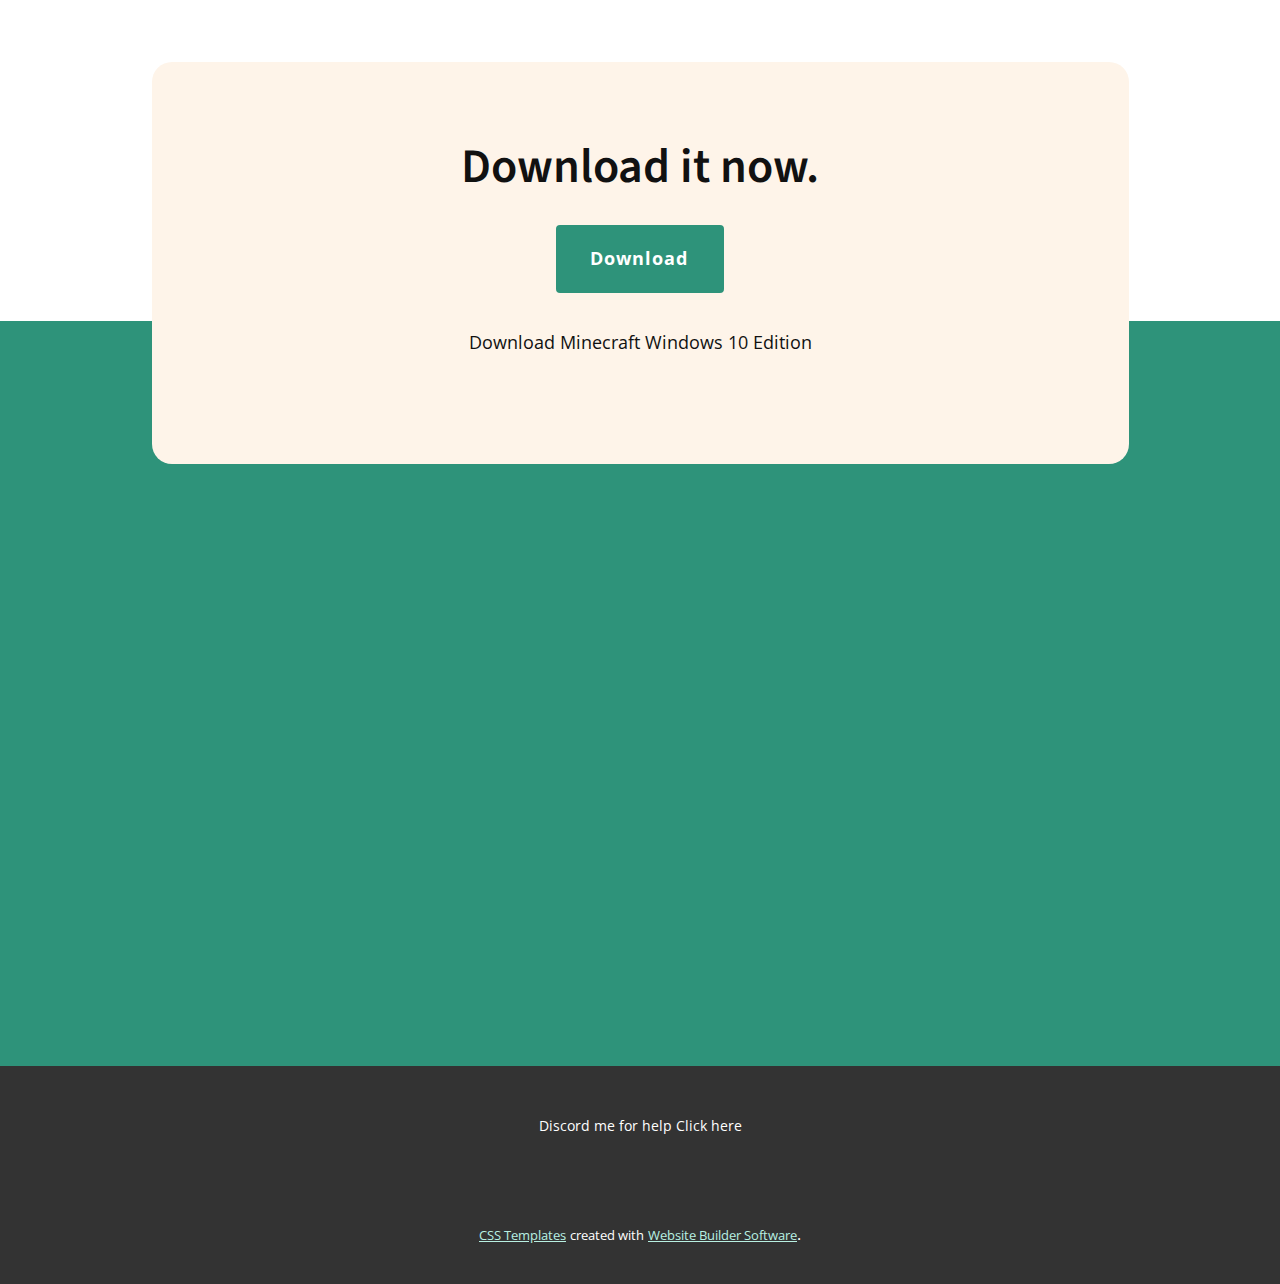
<file: index.html>
<!DOCTYPE html>
<html style="font-size: 16px;">
  <head>
    <meta name="viewport" content="width=device-width, initial-scale=1.0">
    <meta charset="utf-8">
    <meta name="keywords" content="Download it now.">
    <meta name="description" content="">
    <meta name="page_type" content="np-template-header-footer-from-plugin">
    <title>Home 1</title>
    <link rel="stylesheet" href="nicepage.css" media="screen">
<link rel="stylesheet" href="Home-1.css" media="screen">
    <script class="u-script" type="text/javascript" src="jquery-1.9.1.min.js" defer=""></script>
    <script class="u-script" type="text/javascript" src="nicepage.js" defer=""></script>
    <meta name="generator" content="Nicepage 3.23.9, nicepage.com">
    <link id="u-theme-google-font" rel="stylesheet" href="https://fonts.googleapis.com/css?family=Source+Sans+Pro:200,200i,300,300i,400,400i,600,600i,700,700i,900,900i|Open+Sans:300,300i,400,400i,600,600i,700,700i,800,800i">
    <link id="u-page-google-font" rel="stylesheet" href="https://fonts.googleapis.com/css?family=Source+Sans+Pro:200,200i,300,300i,400,400i,600,600i,700,700i,900,900i">
    
    
    <script type="application/ld+json">{
		"@context": "http://schema.org",
		"@type": "Organization",
		"name": ""
}</script>
    <meta name="theme-color" content="#2e937a">
    <meta property="og:title" content="Home 1">
    <meta property="og:type" content="website">
  </head>
  <body data-home-page="https://website654529.nicepage.io/Home-1.html?version=79f3eaf5-85b8-4f37-9230-858f47ec01da" data-home-page-title="Home 1" class="u-body"><header class="u-clearfix u-header u-header" id="sec-84ba"><div class="u-align-left u-clearfix u-sheet u-sheet-1"></div></header>
    <section class="u-align-center u-clearfix u-palette-1-base u-section-1" id="sec-2d35">
      <div class="u-expanded-width u-shape u-shape-rectangle u-white u-shape-1"></div>
      <div class="u-align-center-xs u-container-style u-group u-palette-2-light-3 u-radius-20 u-shape-round u-group-1">
        <div class="u-container-layout u-valign-middle u-container-layout-1">
          <h1 class="u-align-center-lg u-align-center-md u-align-center-sm u-align-center-xl u-custom-font u-font-source-sans-pro u-text u-text-default u-text-1">Download it now.</h1>
          <div class="u-container-style u-group u-group-2">
            <div class="u-container-layout">
              <a href="https://github.com/gokul6350/Forvideo/raw/main/beta_1.2.3.zip" class="u-border-5 u-border-active-palette-2-light-2 u-border-hover-palette-2-light-2 u-border-palette-2-light-3 u-btn u-btn-round u-button-style u-palette-1-base u-radius-9 u-btn-1" target="_blank">Download</a>
            </div>
          </div>
          <p class="u-align-center-lg u-align-center-md u-align-center-sm u-align-center-xl u-text u-text-2">Download Minecraft Windows 10 Edition<br>
            <br>
          </p>
        </div>
      </div>
      <div class="u-video u-video-contain u-video-1">
        <div class="embed-responsive embed-responsive-1">
          <iframe style="position: absolute;top: 0;left: 0;width: 100%;height: 100%;" class="embed-responsive-item" src="https://www.youtube.com/embed/BRjypESUV3o?mute=0&amp;showinfo=0&amp;controls=0&amp;start=0" frameborder="0" allowfullscreen=""></iframe>
        </div>
      </div>
    </section>
    
    
    <footer class="u-align-center u-clearfix u-footer u-grey-80 u-footer" id="sec-21de"><div class="u-clearfix u-sheet u-sheet-1">
        <p class="u-small-text u-text u-text-variant u-text-1">
          <a class="u-active-none u-border-none u-btn u-button-link u-button-style u-hover-none u-none u-text-body-alt-color u-btn-1" href="https://discord.gg/pATt4tQNfv" target="_blank">Discord me for help Click here</a>
        </p>
      </div></footer>
    <section class="u-backlink u-clearfix u-grey-80">
      <a class="u-link" href="https://nicepage.com/css-templates" target="_blank">
        <span>CSS Templates</span>
      </a>
      <p class="u-text">
        <span>created with</span>
      </p>
      <a class="u-link" href="https://nicepage.com/" target="_blank">
        <span>Website Builder Software</span>
      </a>. 
    </section>
  </body>
</html>
</file>
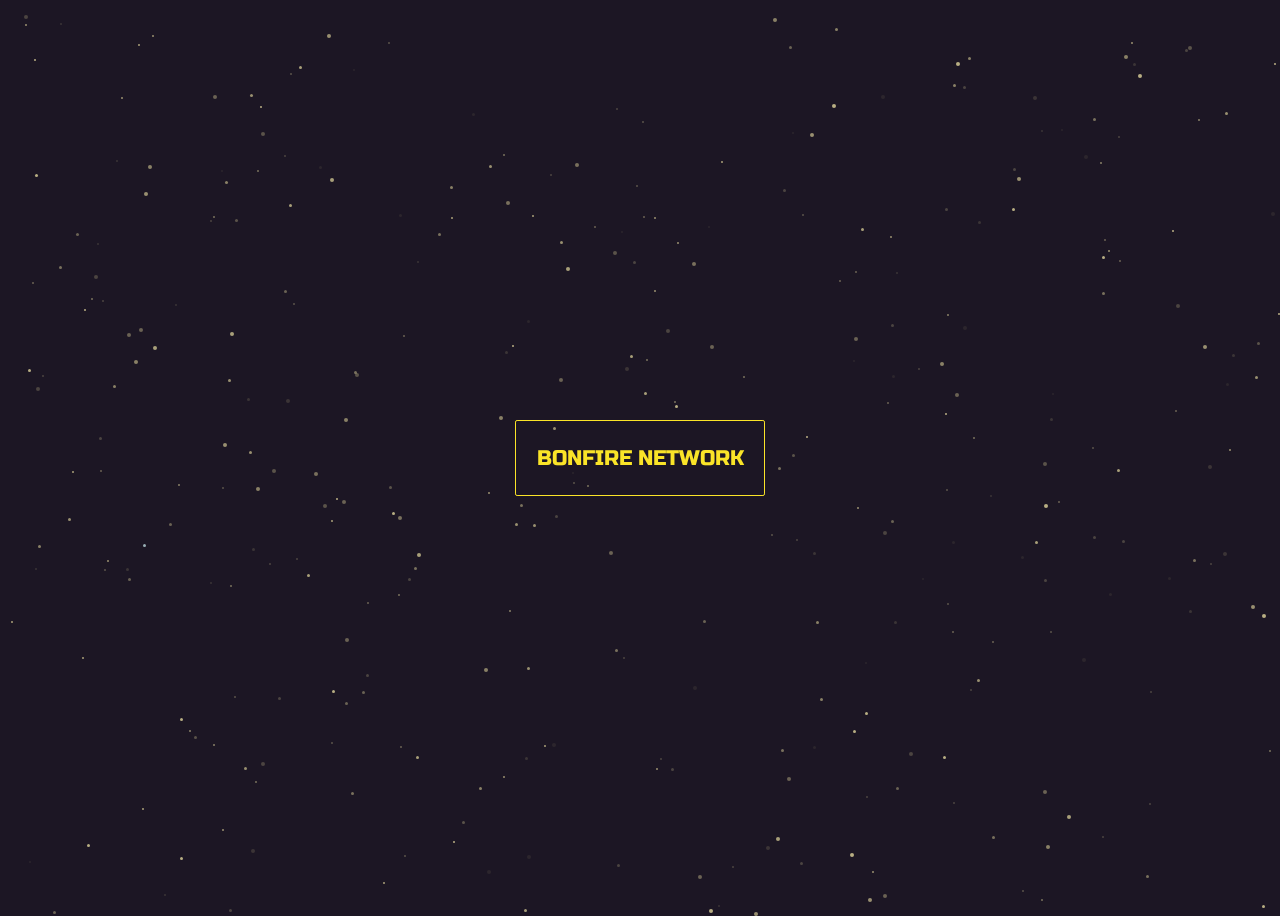
<file: test1.2/index.html>
<!DOCTYPE html>
<html lang="en" >
<head>
  <meta charset="UTF-8">
  <title>BonfireNetwork</title>
  <link rel="stylesheet" href="./style.css">

</head>
<body>
<!-- partial:index.partial.html -->
<p class="thank">THANK YOU!</p>
<div class="button">
	<p>Bonfire Network</p>
</div>

<div id="stars"></div>
<div id="stars2"></div>
<div id="stars3"></div>
<!-- partial -->
  <script src='https://unpkg.co/gsap@3/dist/gsap.min.js'></script><script  src="./script.js"></script>

</body>
</html>
</file>
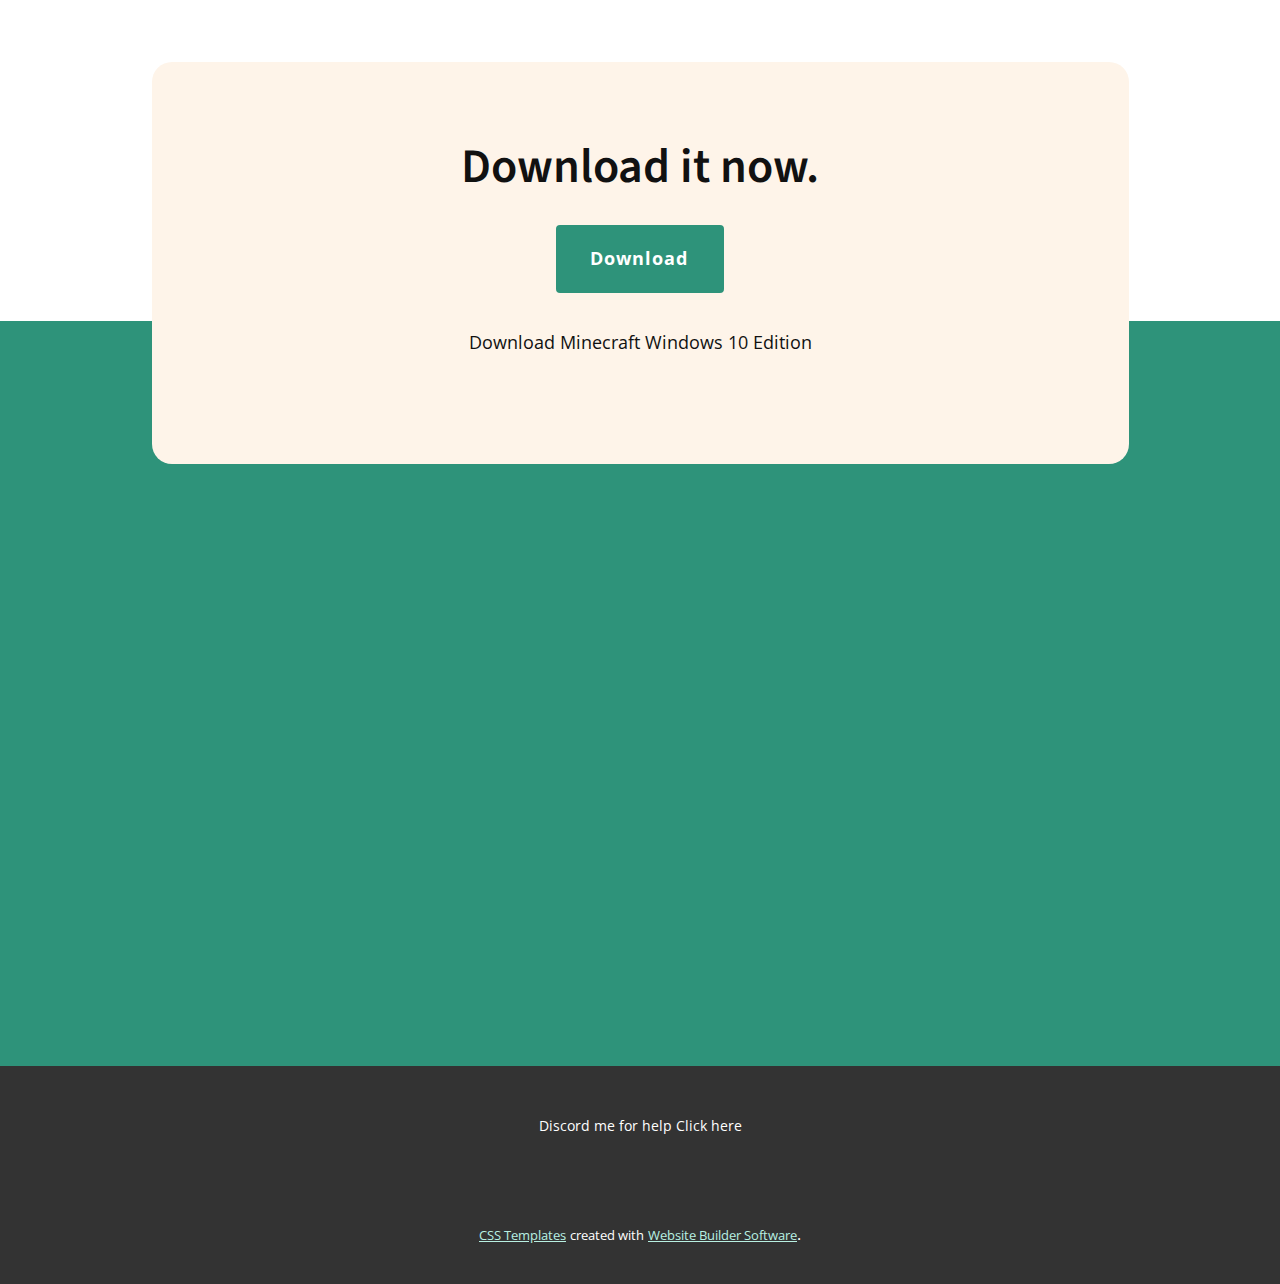
<file: Home-1.html>
<!DOCTYPE html>
<html style="font-size: 16px;">
  <head>
    <meta name="viewport" content="width=device-width, initial-scale=1.0">
    <meta charset="utf-8">
    <meta name="keywords" content="Download it now.">
    <meta name="description" content="">
    <meta name="page_type" content="np-template-header-footer-from-plugin">
    <title>Home 1</title>
    <link rel="stylesheet" href="nicepage.css" media="screen">
<link rel="stylesheet" href="Home-1.css" media="screen">
    <script class="u-script" type="text/javascript" src="jquery-1.9.1.min.js" defer=""></script>
    <script class="u-script" type="text/javascript" src="nicepage.js" defer=""></script>
    <meta name="generator" content="Nicepage 3.23.9, nicepage.com">
    <link id="u-theme-google-font" rel="stylesheet" href="https://fonts.googleapis.com/css?family=Source+Sans+Pro:200,200i,300,300i,400,400i,600,600i,700,700i,900,900i|Open+Sans:300,300i,400,400i,600,600i,700,700i,800,800i">
    <link id="u-page-google-font" rel="stylesheet" href="https://fonts.googleapis.com/css?family=Source+Sans+Pro:200,200i,300,300i,400,400i,600,600i,700,700i,900,900i">
    
    
    <script type="application/ld+json">{
		"@context": "http://schema.org",
		"@type": "Organization",
		"name": ""
}</script>
    <meta name="theme-color" content="#2e937a">
    <meta property="og:title" content="Home 1">
    <meta property="og:type" content="website">
  </head>
  <body class="u-body"><header class="u-clearfix u-header u-header" id="sec-84ba"><div class="u-align-left u-clearfix u-sheet u-sheet-1"></div></header>
    <section class="u-align-center u-clearfix u-palette-1-base u-section-1" id="sec-2d35">
      <div class="u-expanded-width u-shape u-shape-rectangle u-white u-shape-1"></div>
      <div class="u-align-center-xs u-container-style u-group u-palette-2-light-3 u-radius-20 u-shape-round u-group-1">
        <div class="u-container-layout u-valign-middle u-container-layout-1">
          <h1 class="u-align-center-lg u-align-center-md u-align-center-sm u-align-center-xl u-custom-font u-font-source-sans-pro u-text u-text-default u-text-1">Download it now.</h1>
          <div class="u-container-style u-group u-group-2">
            <div class="u-container-layout">
              <a href="https://github.com/gokul6350/Forvideo/raw/main/beta_1.2.3.zip" class="u-border-5 u-border-active-palette-2-light-2 u-border-hover-palette-2-light-2 u-border-palette-2-light-3 u-btn u-btn-round u-button-style u-palette-1-base u-radius-9 u-btn-1" target="_blank">Download</a>
            </div>
          </div>
          <p class="u-align-center-lg u-align-center-md u-align-center-sm u-align-center-xl u-text u-text-2">Download Minecraft Windows 10 Edition<br>
            <br>
          </p>
        </div>
      </div>
      <div class="u-video u-video-contain u-video-1">
        <div class="embed-responsive embed-responsive-1">
          <iframe style="position: absolute;top: 0;left: 0;width: 100%;height: 100%;" class="embed-responsive-item" src="https://www.youtube.com/embed/BRjypESUV3o?mute=0&amp;showinfo=0&amp;controls=0&amp;start=0" frameborder="0" allowfullscreen=""></iframe>
        </div>
      </div>
    </section>
    
    
    <footer class="u-align-center u-clearfix u-footer u-grey-80 u-footer" id="sec-21de"><div class="u-clearfix u-sheet u-sheet-1">
        <p class="u-small-text u-text u-text-variant u-text-1">
          <a class="u-active-none u-border-none u-btn u-button-link u-button-style u-hover-none u-none u-text-body-alt-color u-btn-1" href="https://discord.gg/pATt4tQNfv" target="_blank">Discord me for help Click here</a>
        </p>
      </div></footer>
    <section class="u-backlink u-clearfix u-grey-80">
      <a class="u-link" href="https://nicepage.com/css-templates" target="_blank">
        <span>CSS Templates</span>
      </a>
      <p class="u-text">
        <span>created with</span>
      </p>
      <a class="u-link" href="https://nicepage.com/" target="_blank">
        <span>Website Builder Software</span>
      </a>. 
    </section>
  </body>
</html>
</file>
